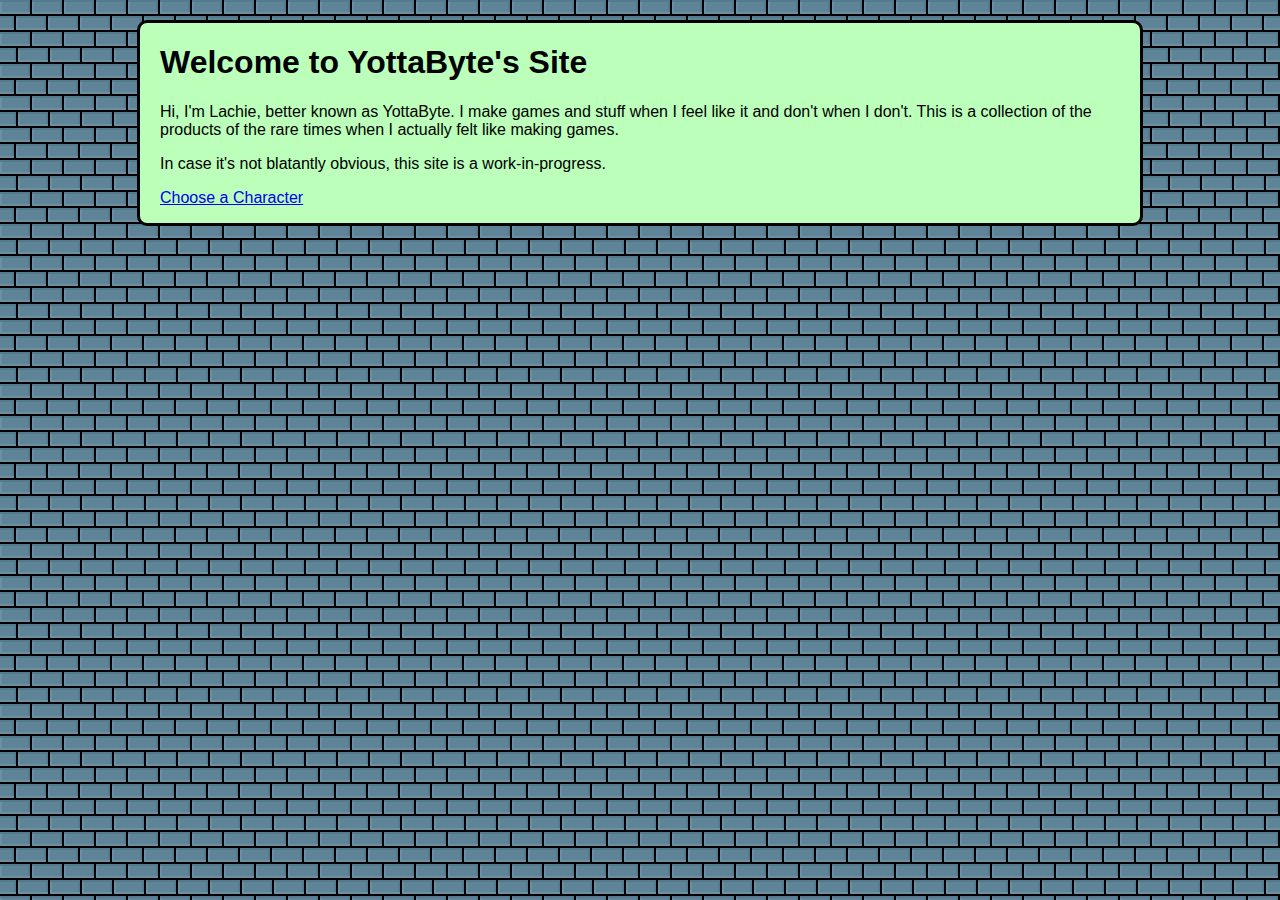
<file: index.html>
<!DOCTYPE html>

<html lang="en">

<head>

    <title>[WIP] YottaByte</title>
    <meta charset="utf-8">
    <link rel="shortcut icon" type="image/x-icon" href="favicon.ico" />

    <link rel="stylesheet" href="default.css">

</head>


<body>

    <div id="main-wrapper" class="outer">

        <div class="middle">

            <div id="inner-column" class="inner">

                <h1>
                    Welcome to YottaByte's Site
                </h1>

                <p>
                    Hi, I'm Lachie, better known as YottaByte.
                    I make games and stuff when I feel like it and don't when I don't.
                    This is a collection of the products of the rare times when I actually felt like making games.
                </p>

                <p>
                    In case it's not blatantly obvious, this site is a work-in-progress.
                </p>

                <p>
                    <a href="chooseacharacter">Choose a Character</a>
                </p>

            </div>

        </div>

    </div>

</body>

</html>
</file>
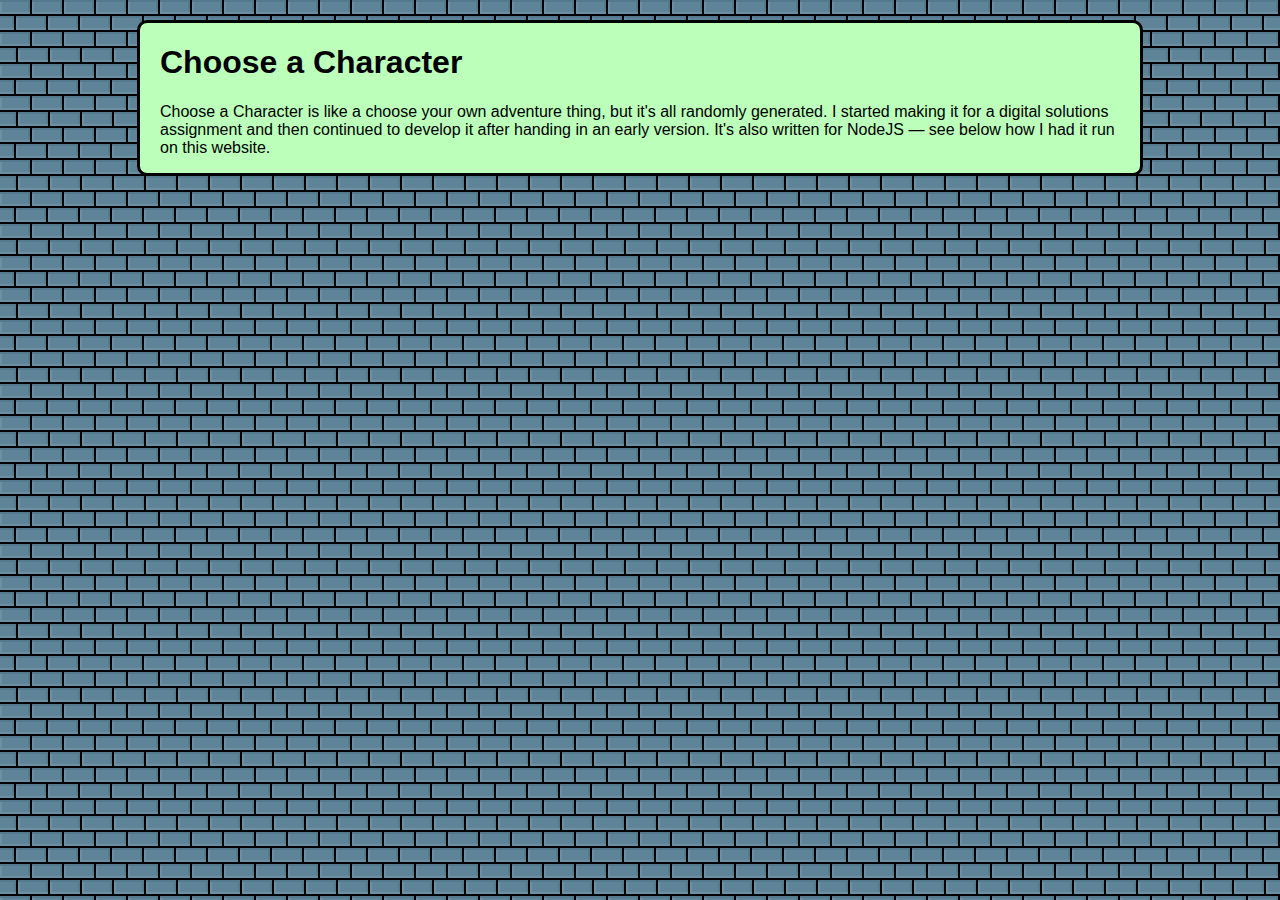
<file: chooseacharacter/index.html>
<!DOCTYPE html>

<html lang="en">

<head>

    <title>Choose a Character</title>
    <meta charset="utf-8">
    <link rel="shortcut icon" type="image/x-icon" href="../favicon.ico" />

    <link rel="stylesheet" href="../default.css">

</head>


<body>

    <div id="main-wrapper" class="outer">

        <div class="middle">

            <div id="inner-column" class="inner">

                <h1>
                    Choose a Character
                </h1>

                <p>
                    Choose a Character is like a choose your own adventure thing, but it's all randomly generated.
                    I started making it for a digital solutions assignment
                    and then continued to develop it after handing in an early version.
                    It's also written for NodeJS — see below how I had it run on this website.
                </p>

            </div>

        </div>

    </div>

</body>

</html>
</file>
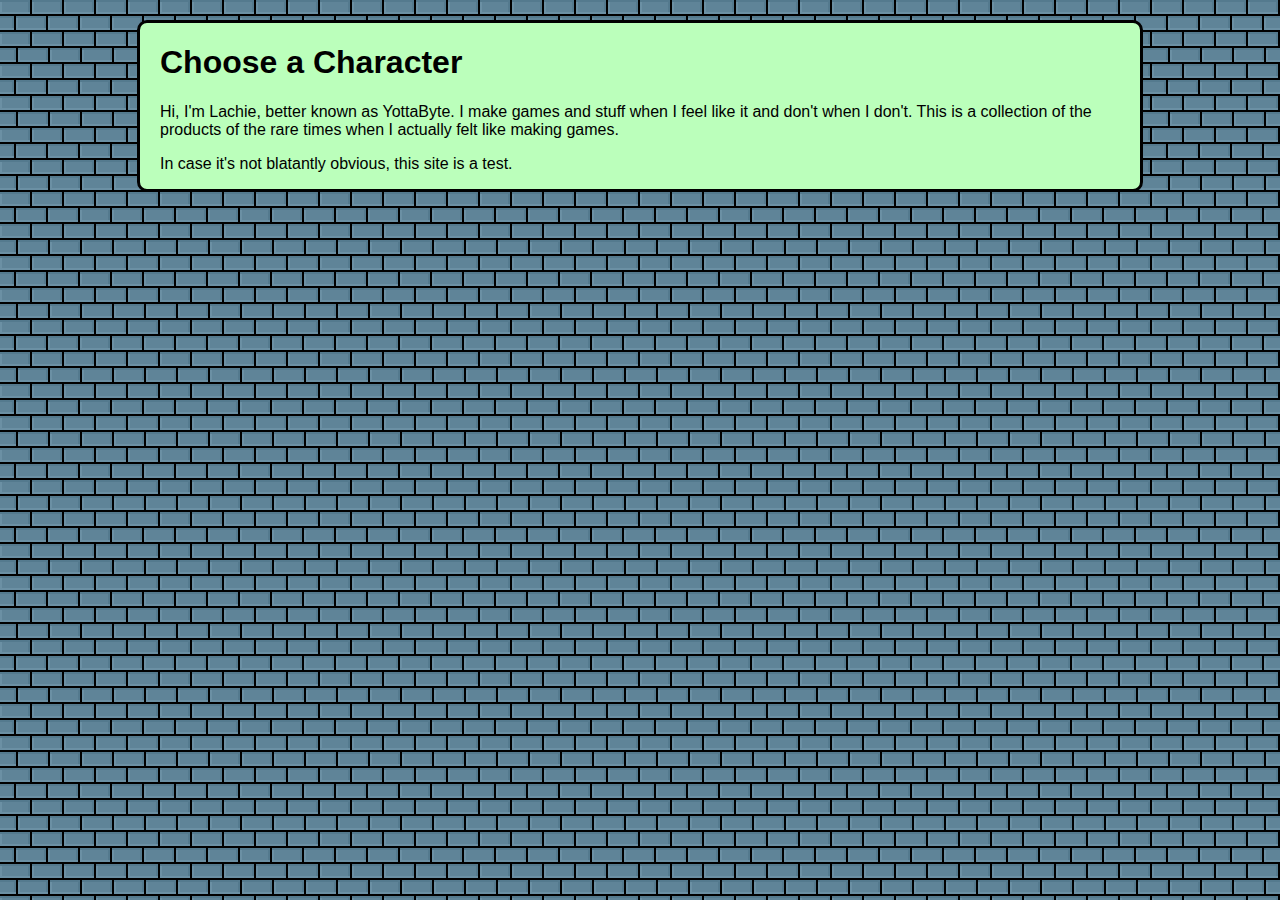
<file: chooseacharacter.html>
<!DOCTYPE html>

<html lang="en">

<head>

    <title>Choose a Character</title>
    <meta charset="utf-8">
    <link rel="shortcut icon" type="image/x-icon" href="favicon.ico" />

    <link rel="stylesheet" href="default.css">

</head>


<body>

    <div id="main-wrapper" class="outer">

        <div class="middle">

            <div id="inner-column" class="inner">

                <h1>
                    Choose a Character
                </h1>

                <p>
                    Hi, I'm Lachie, better known as YottaByte.
                    I make games and stuff when I feel like it and don't when I don't.
                    This is a collection of the products of the rare times when I actually felt like making games.
                </p>

                <p>
                    In case it's not blatantly obvious, this site is a test.
                </p>

            </div>

        </div>

    </div>

</body>

</html>
</file>
<file: default.css>
body {
    font-family: Arial;
}

#main-wrapper {
    background-image: url("assets/slimy-bricks.png");
    background-repeat: repeat;
    background-size: 64px auto;
    image-rendering: pixelated;
    background-attachment: fixed;
}

.outer {
    display: table;
    position: absolute;
    top: 0;
    left: 0;
    height: 100%;
    width: 100%;
}

.middle {
    display: table-cell;

    margin-top: 0;
}

.inner {
    margin-left: auto;
    margin-right: auto;
}

#inner-column {
    max-width: 960px;
    color: black;
    background-color: #bbffbb;
    position: relative;
    font-size: 16px;

    margin-top: 20px;
    margin-bottom: 20px;

    padding-left: 20px;
    padding-right: 20px;
    padding-top: 0px;
    padding-bottom: 0px;

    border: 3px solid black;
    border-radius: 10px;
}

div {
    display: block;
}
</file>
